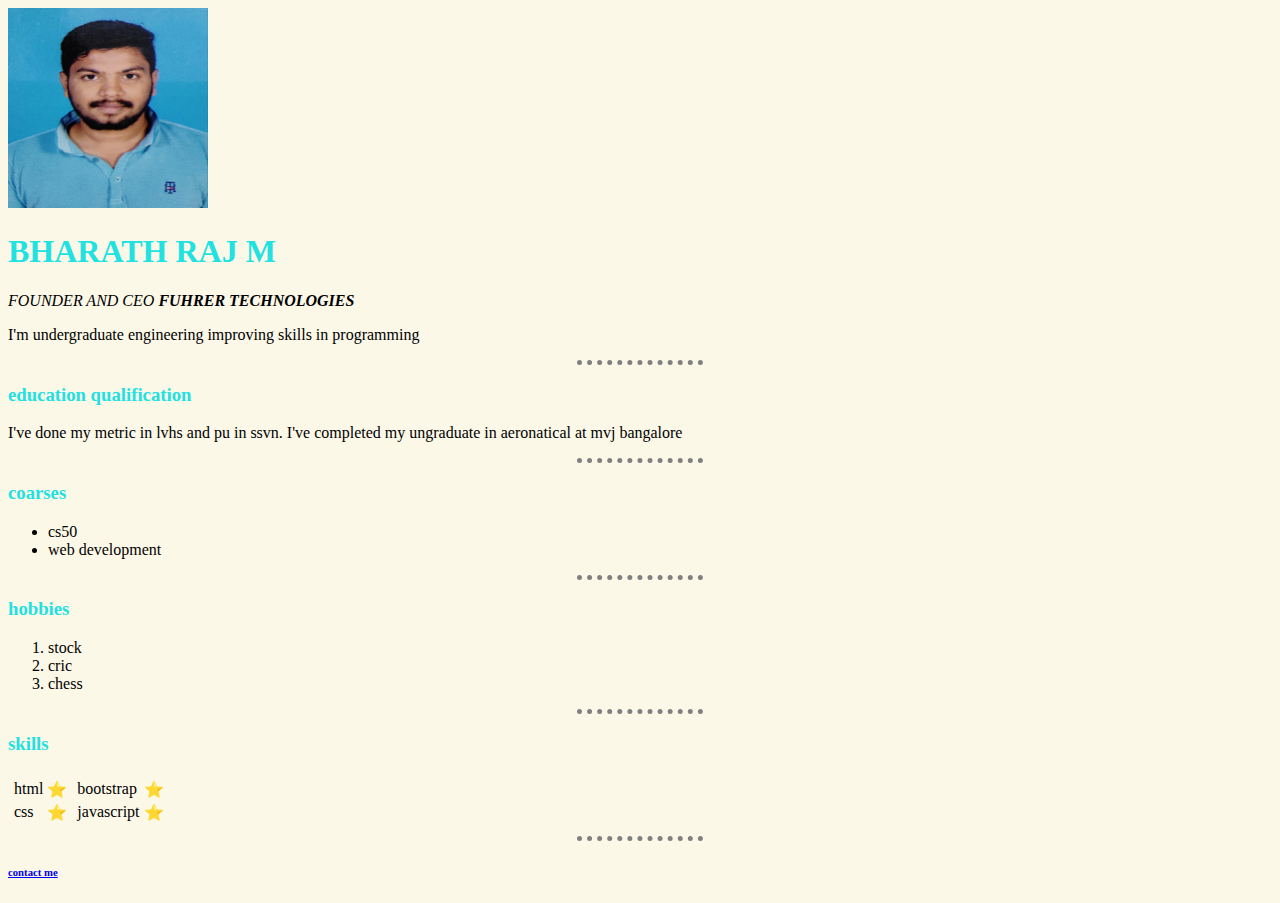
<file: index.html>
<!DOCTYPE html>

<head>
  <meta charset="utf-8">
  <title>Bharath Raj personal site</title>
  <link rel="stylesheet" href="css/style.css">

</head>

<body>
  <img src="image/passpot size photo.jpeg" width="200" height="200" alt="my profile picture" />
  <h1>BHARATH RAJ M</h1>
  <p><em>FOUNDER AND CEO <strong> FUHRER TECHNOLOGIES</strong></em></p>
  <p>I'm undergraduate engineering improving skills in programming</p>
  <hr>
  <h3>education qualification</h3>
  <p>I've done my metric in lvhs and pu in ssvn. I've completed my ungraduate in aeronatical at mvj bangalore</p>
  <hr>
  <h3>coarses</h3>
  <ul>
    <li>cs50</li>
    <li>web development</li>
  </ul>
  <hr>
  <h3>hobbies</h3>
  <ol>
    <li>stock</li>
    <li>cric
    </li>
    <li>chess</a>
    </li>
  </ol>
  <hr>
  <h3>skills</h3>
  <table>
    <tr>
      <td>
        <table>
          <tr>
            <td>html</td>
            <td>&#11088;</td>
          </tr>
          <tr>
            <td>css</td>
            <td> &#11088;</td>
          </tr>
        </table>
      </td>
      <td>
        <table>
          <tr>
            <td>bootstrap</td>
            <td> &#11088;</td>
          </tr>
          <tr>
            <td>javascript</td>
            <td> &#11088;</td>
          </tr>
        </table>
      </td>
    </tr>

  </table>
  <hr>
  <h6><a href="contact.html">contact me</a></h6>
</body>

</html>
</file>
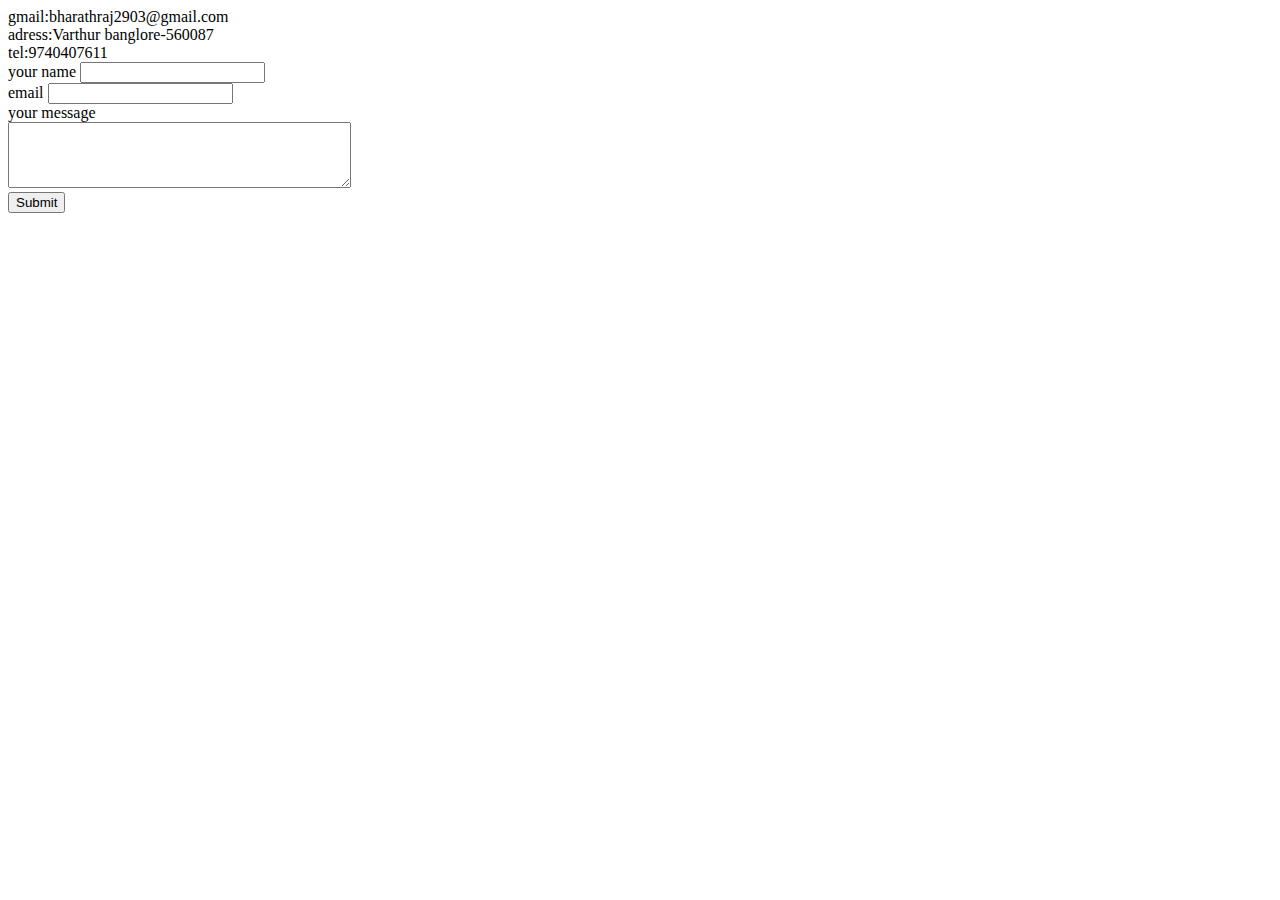
<file: contact.html>
<!DOCTYPE html>
<html lang="en" dir="ltr">

<head>
  <meta charset="utf-8">
  <title>contact me</title>
</head>

<body>
  gmail:bharathraj2903@gmail.com
  <br>
  adress:Varthur banglore-560087
  <br>
  tel:9740407611
  <form action="bharathraj2903@gmail.com" method="post"enctype="text/plain" >
    <label>your name</label>
    <input type="text" name="your name" value=""><br>
    <label>email</label>
    <input type="email" name="your email" value=""><br>
    <label>your message</label><br>
    <textarea name="name" rows="4" cols="40"></textarea><br>
    <input type="submit" name="" >
  </form>
</body>

</html>
</file>
<file: css/style.css>
body{background-color:#FCF8E8;}
  hr{border-style:dotted none none;
  border-color:grey;
  border-width:thick;
width:10%;}
h1{color:#21E1E1;}
h3{color:#21E1E1;}
</file>
